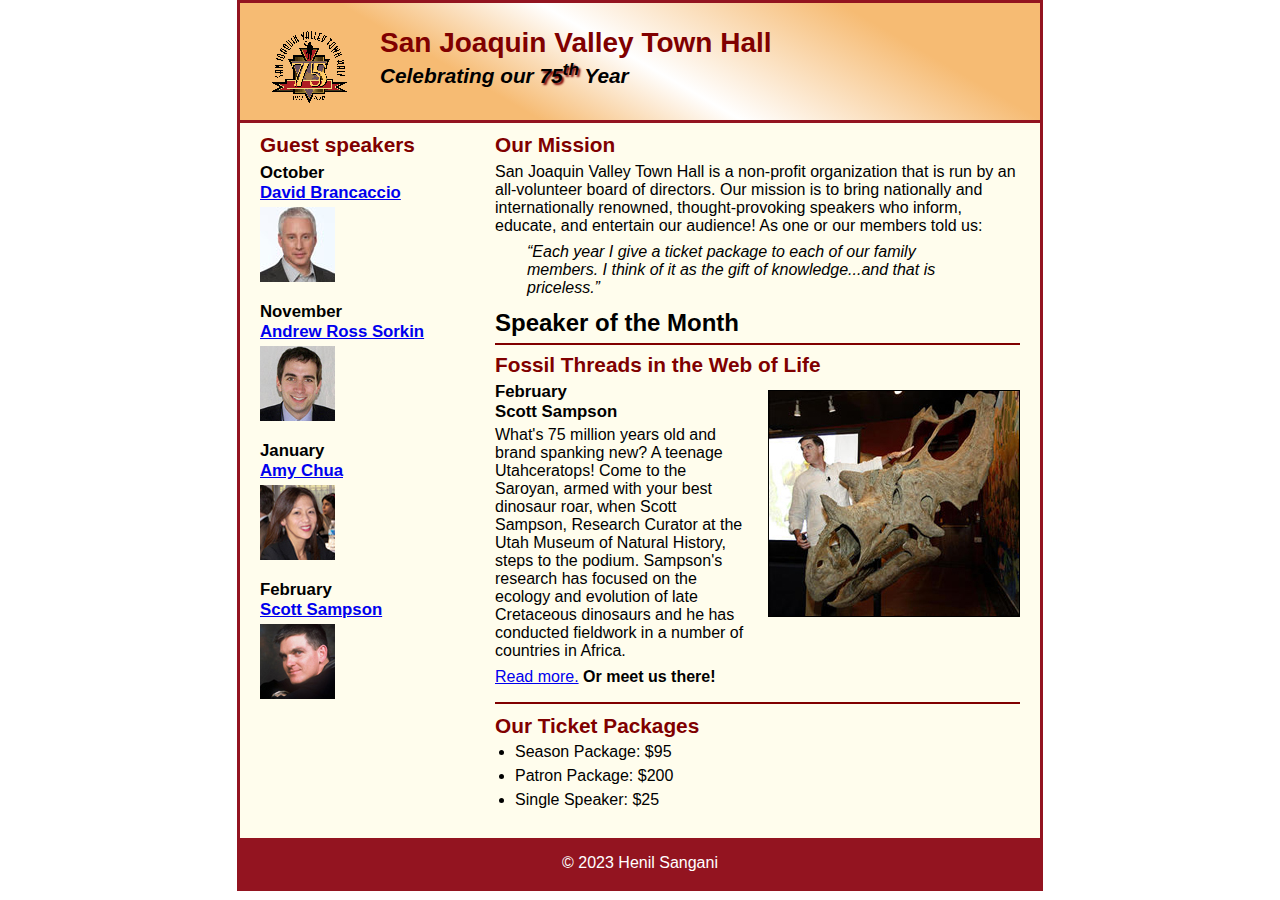
<file: index.html>
<!DOCTYPE html>
<html lang="en">

<head>
	<meta charset="utf-8">
	<title>San Joaquin Valley Town Hall</title>
	<link rel="shortcut icon" href="images%20/favicon.ico">
	<link rel="stylesheet" href="styles/c6_main.css">
</head>

<body>
    <header>
		<img src="images%20/town_hall_logo.gif" alt="Town Hall logo" height="80">
		<h2>San Joaquin Valley Town Hall</h2>
		<h3>Celebrating our <span class="shadow">75<sup>th</sup></span> Year</h3>
	</header>
	<main>
		<section>
			<h2>Our Mission</h2>
			<p>San Joaquin Valley Town Hall is a non-profit organization that is run by an 
				all-volunteer board of directors. Our mission is to bring nationally and 
				internationally renowned, thought-provoking speakers who inform, educate, 
				and entertain our audience! As one or our members told us:</p>
			<blockquote>&ldquo;Each year I give a ticket package to each of our family members. 
				I think of it as the gift of knowledge...and that is priceless.&rdquo;</blockquote>
			<h1>Speaker of the Month</h1>
			<article>
				<h2>Fossil Threads in the Web of Life</h2>
				<img src="images%20/sampson_dinosaur.jpg" alt="Scott Sampson with dinosaur">
				<h3>February<br>
				Scott Sampson</h3>
				<p>What's 75 million years old and brand spanking new? A teenage Utahceratops! 
				Come to the Saroyan, armed with your best dinosaur roar, when Scott Sampson, Research 
				Curator at the Utah Museum of Natural History, steps to the podium. Sampson's research 
				has focused on the ecology and evolution of late Cretaceous dinosaurs and he has conducted 
				fieldwork in a number of countries in Africa.</p>
				<p><a href="speakers/c6_sampson.html">Read more.</a>&nbsp;<b>Or meet us there!</b></p>
			</article>

			<h2>Our Ticket Packages</h2>
			<ul>
				<li>Season Package: $95</li>
				<li>Patron Package: $200</li>
				<li>Single Speaker: $25</li>
			</ul>
		</section>
		<aside>
			<h2>Guest speakers</h2>
			<h3>October<br><a href="speakers/brancaccio.html">David Brancaccio</a></h3>
			<img src="images%20/brancaccio75.jpg" alt="David Brancaccio photo">
			<h3>November<br><a href="speakers/sorkin.html">Andrew Ross Sorkin</a></h3>
			<img src="images%20/sorkin75.jpg" alt="Andrew Ross Sorkin photo">
			<h3>January<br><a href="speakers/chua.html">Amy Chua</a></h3>
			<img src="images%20/chua75.jpg" alt="Amy Chua photo">
			<h3>February<br><a href="speakers/c6_sampson.html">Scott Sampson</a></h3>
			<img src="images%20/sampson75.jpg" alt="Scott Sampson photo">
		</aside>
	</main>
	<footer>
		<p>&copy; 2023 Henil Sangani</p>
	</footer>
</body>
</html>
</file>
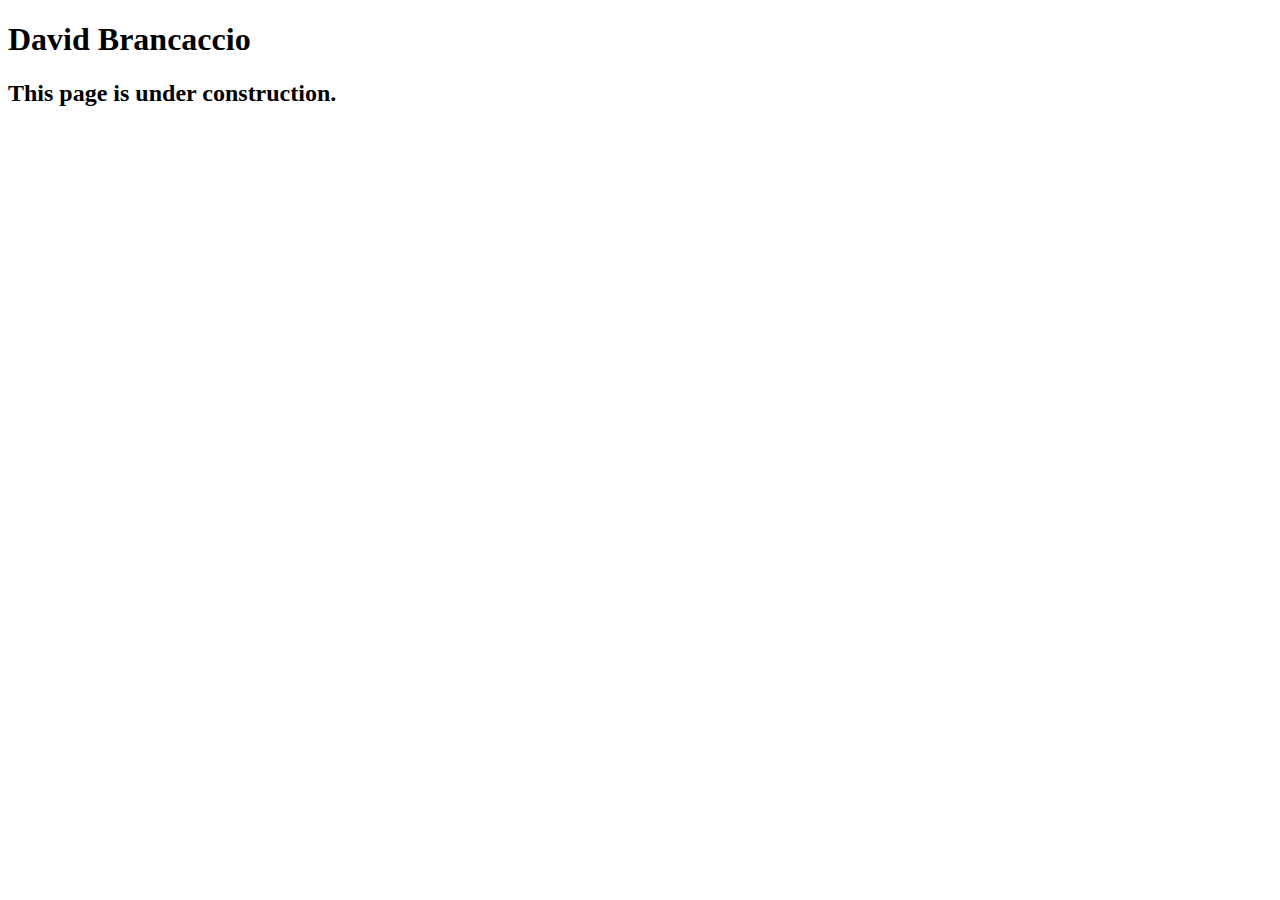
<file: speakers/brancaccio.html>
<!DOCTYPE html>
<html lang="en">

<head>
	<meta charset="utf-8">
	<title>San Joaquin Valley Town Hall</title>
	<link rel="shortcut icon" href="images/favicon.ico">
</head>

<body>
    <main>
	    <h1>David Brancaccio</h1>
	    <h2>This page is under construction.</h2>	        
    </main>
</body>

</html>
</file>
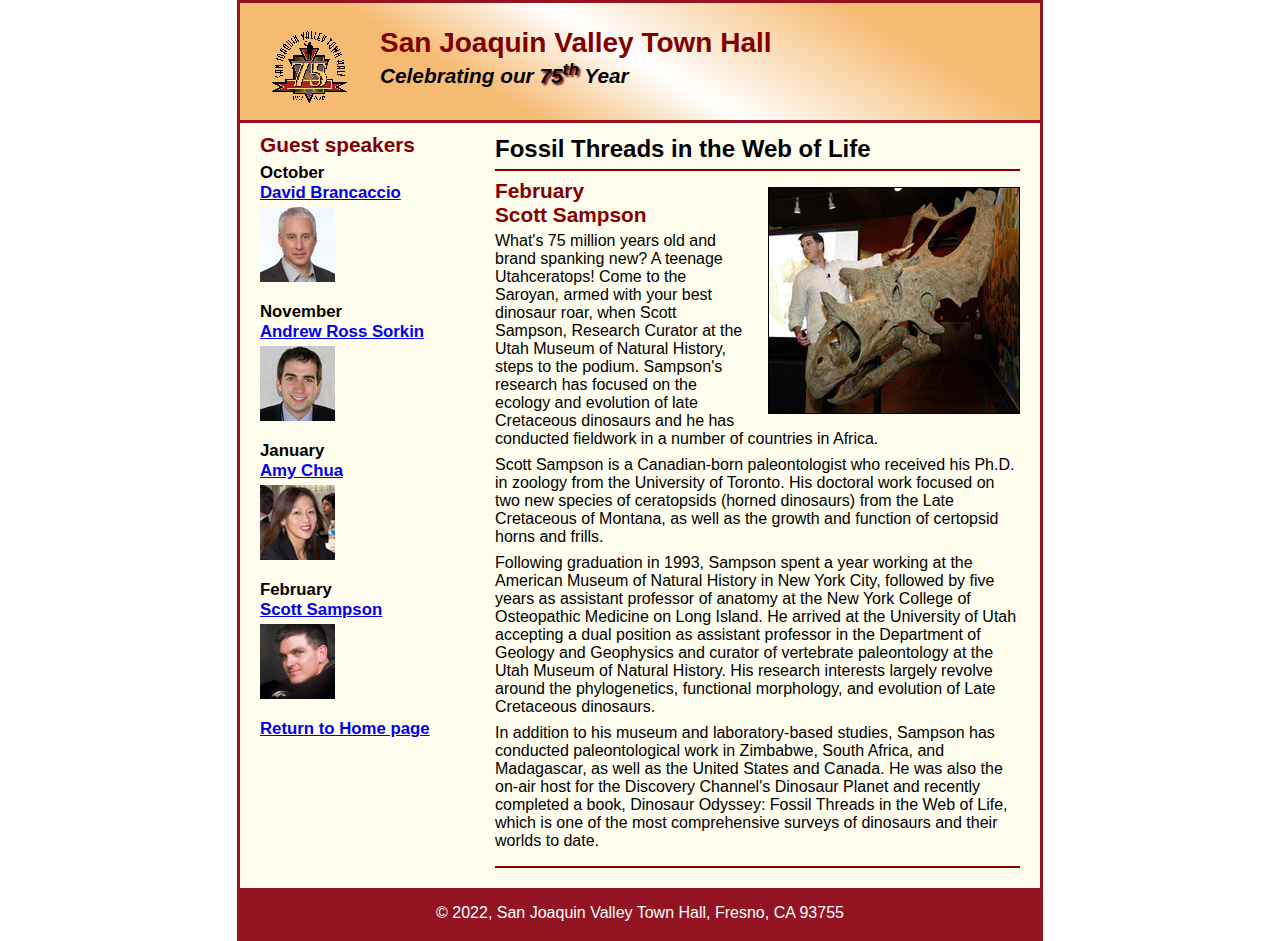
<file: speakers/c6_sampson.html>
<!DOCTYPE html>
<html lang="en">

<head>
	<meta charset="utf-8">
	<title>San Joaquin Valley Town Hall</title>
	<link rel="shortcut icon" href="../images/favicon.ico">
	<link rel="stylesheet" href="../styles/c6_speaker.css">
</head>

<body>
	<header>
		<img src="../images%20/town_hall_logo.gif" alt="Town Hall logo" height="80">
		<h2>San Joaquin Valley Town Hall</h2>
		<h3>Celebrating our <span class="shadow">75<sup>th</sup></span> Year</h3>
	</header>
	<main>
		<section>
			<h1>Fossil Threads in the Web of Life</h1>
			<article>
				<img src="../images%20/sampson_dinosaur.jpg" alt="Scott Sampson with dinosaur">
				<h2>February<br>Scott Sampson</h2>
				<p>What's 75 million years old and brand spanking new? A teenage Utahceratops! Come to the 
				   Saroyan, armed with your best dinosaur roar, when Scott Sampson, Research Curator at the 
				   Utah Museum of Natural History, steps to the podium. Sampson's research has focused on the 
				   ecology and evolution of late Cretaceous dinosaurs and he has conducted fieldwork in a number 
				   of countries in Africa.</p>
				<p>Scott Sampson is a Canadian-born paleontologist who received his Ph.D. in zoology from the 
				   University of Toronto. His doctoral work focused on two new species of ceratopsids (horned 
				   dinosaurs) from the Late Cretaceous of Montana, as well as the growth and function of certopsid 
				   horns and frills.</p>
				<p>Following graduation in 1993, Sampson spent a year working at the American Museum of Natural 
				   History in New York City, followed by five years as assistant professor of anatomy at the New 
				   York College of Osteopathic Medicine on Long Island. He arrived at the University of Utah 
				   accepting a dual position as assistant professor in the Department of Geology and Geophysics 
				   and curator of vertebrate paleontology at the Utah Museum of Natural History. His research 
				   interests largely revolve around the phylogenetics, functional morphology, and evolution of 
				   Late Cretaceous dinosaurs.</p>
				<p>In addition to his museum and laboratory-based studies, Sampson has conducted paleontological 
				   work in Zimbabwe, South Africa, and Madagascar, as well as the United States and Canada. He was 
				   also the on-air host for the Discovery Channel's Dinosaur Planet and recently completed a book, 
				   Dinosaur Odyssey: Fossil Threads in the Web of Life, which is one of the most 
				   comprehensive surveys of dinosaurs and their worlds to date.</p>
			</article>
		</section>
		
		<aside>
			<h2>Guest speakers</h2>
			<h3>October<br><a href="brancaccio.html">David Brancaccio</a></h3>
			<img src="../images%20/brancaccio75.jpg" alt="David Brancaccio photo">
			<h3>November<br><a href="sorkin.html">Andrew Ross Sorkin</a></h3>
			<img src="../images%20/sorkin75.jpg" alt="Andrew Ross Sorkin photo">
			<h3>January<br><a href="chua.html">Amy Chua</a></h3>
			<img src="../images%20/chua75.jpg" alt="Amy Chua photo">
			<h3>February<br><a href="c6_sampson.html">Scott Sampson</a></h3>
			<img src="../images%20/sampson75.jpg" alt="Scott Sampson photo">
			<h3><a href="../index.html">Return to Home page</a></h3>
		</aside>
	</main>
	<footer>
		<p>&copy; 2022, San Joaquin Valley Town Hall, Fresno, CA 93755</p>
	</footer>
</body>
</html>
</file>
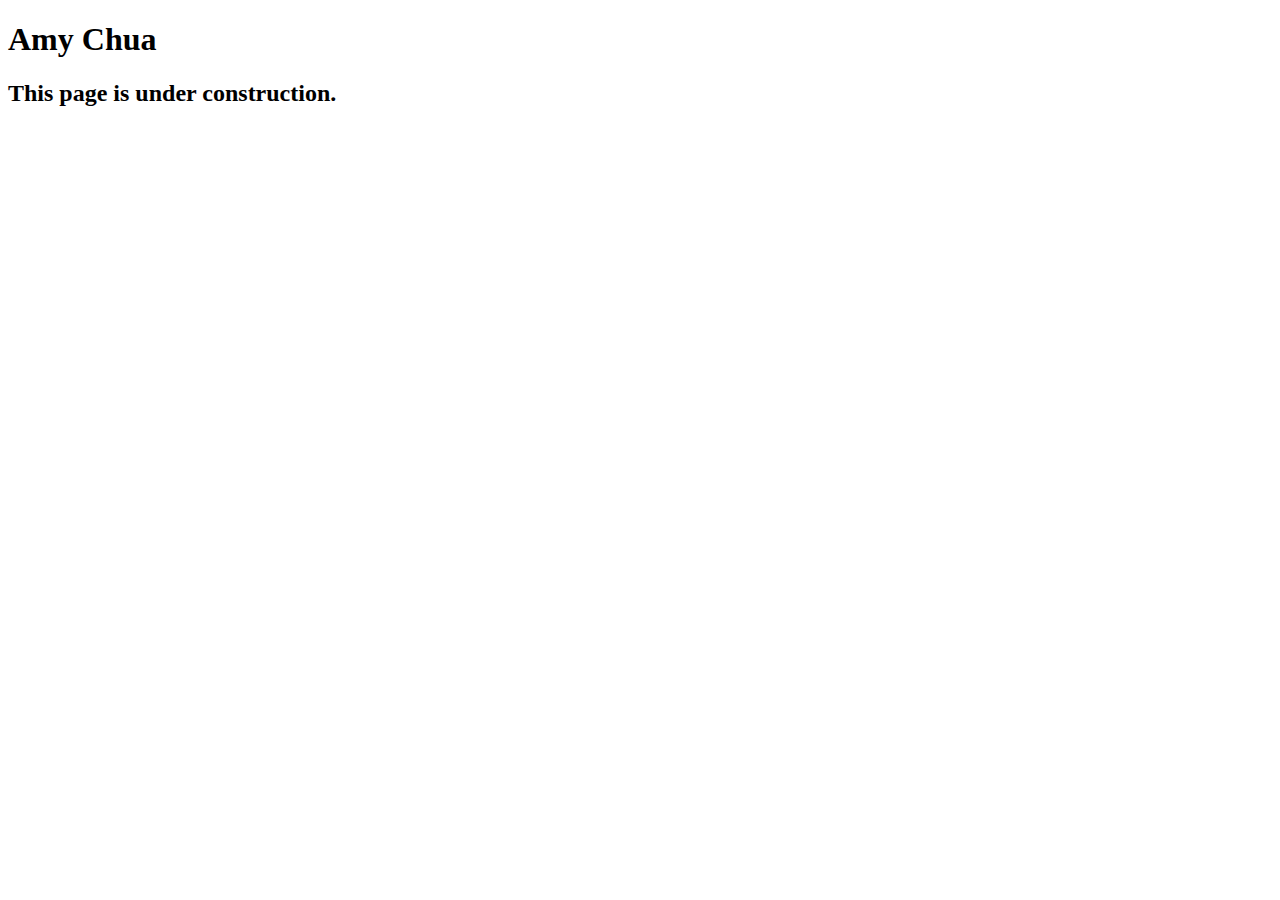
<file: speakers/chua.html>
<!DOCTYPE html>
<html lang="en">

<head>
	<meta charset="utf-8">
	<title>San Joaquin Valley Town Hall</title>
	<link rel="shortcut icon" href="images/favicon.ico">
</head>

<body>
	<main>
		<h1>Amy Chua</h1>
		<h2>This page is under construction.</h2>
	</main>
</body>

</html>
</file>
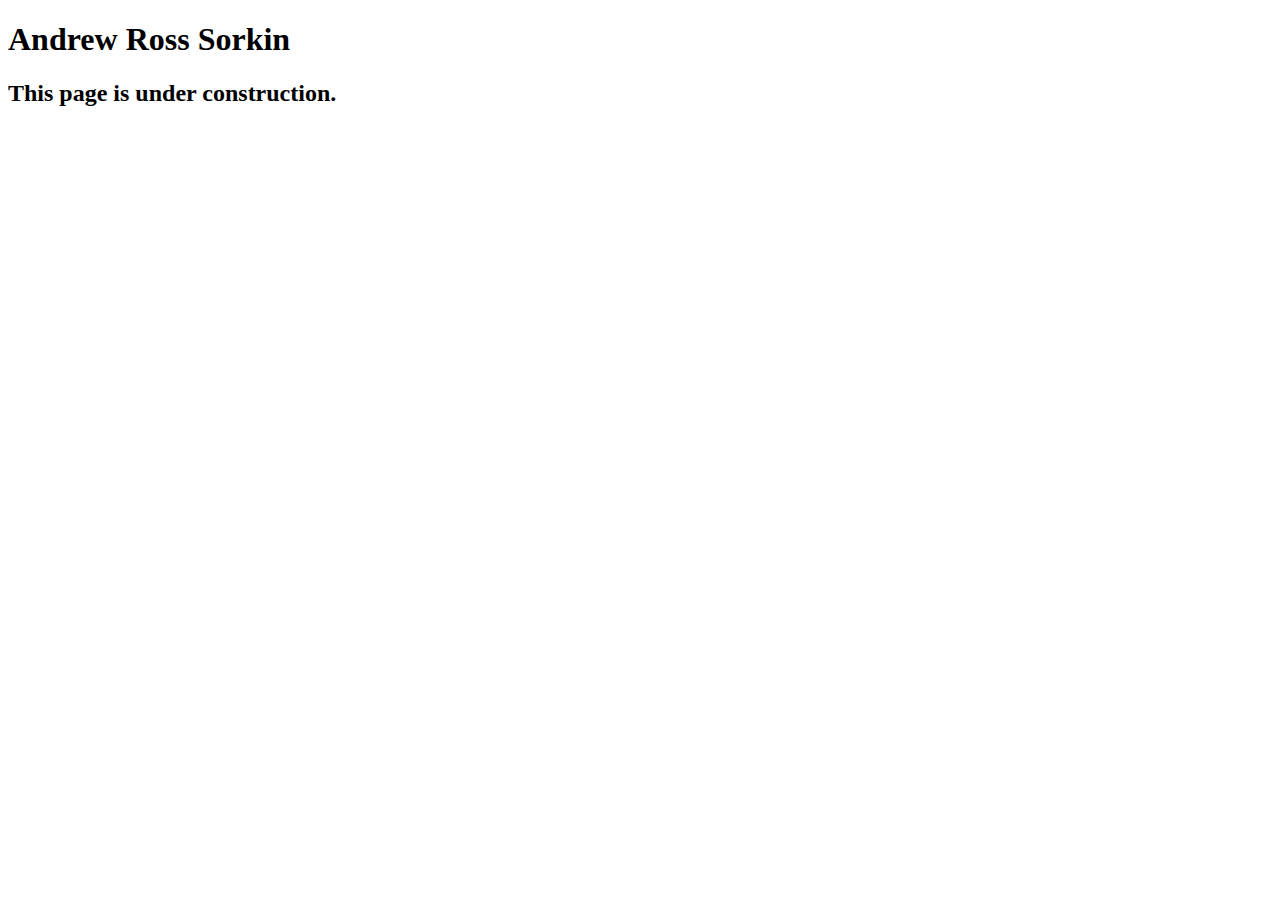
<file: speakers/sorkin.html>
<!DOCTYPE html>
<html lang="en">

<head>
	<meta charset="utf-8">
	<title>San Joaquin Valley Town Hall</title>
	<link rel="shortcut icon" href="images/favicon.ico">
</head>

<body>
	<main>
		<h1>Andrew Ross Sorkin</h1>
		<h2>This page is under construction.</h2>
	</main>
</body>

</html>
</file>
<file: styles/c6_main.css>
/* the styles for the elements */
* {
	margin: 0;
	padding: 0;
}
html {
	background-color: white;
}
body {
	font-family: Arial, Helvetica, sans-serif;
	font-size: 100%;
	width: 800px;
	margin: 0 auto;
	border: 3px solid #931420;
	background-color: #fffded;
}
a:focus, a:hover {
	font-style: italic;
}
/* the styles for the header */
header {
    padding: 1.5em 0 2em 0;
    border-bottom: 3px solid #931420;
        background-image: -moz-linear-gradient(
        30deg, #f6bb73 0%, #f6bb73 30%, white 50%, #f6bb73 80%, #f6bb73 100%);
    background-image: -webkit-linear-gradient(
        30deg, #f6bb73 0%, #f6bb73 30%, white 50%, #f6bb73 80%, #f6bb73 100%);
    background-image: -o-linear-gradient(
        30deg, #f6bb73 0%, #f6bb73 30%, white 50%, #f6bb73 80%, #f6bb73 100%);
    background-image: linear-gradient(
        30deg, #f6bb73 0%, #f6bb73 30%, white 50%, #f6bb73 80%, #f6bb73 100%);
}
header h2 {
    font-size: 175%;
    color: #800000;
}
header h3 {
    font-size: 130%;
    font-style: italic;
}
header img {
    float: left;
    padding: 0 30px;
}
.shadow {
    text-shadow: 2px 2px 2px #800000;
}
/* the styles for the section */
section {
    width: 525px;
    float: right;
    padding: 0 20px 20px 20px;
}
section h1 {
    font-size: 150%;
    padding: .5em 0 .25em 0;
    margin: 0;
}
section h2 {
    color: #800000;
    font-size: 130%;
    padding: .5em 0 .25em 0;
}
section p {
    padding-bottom: .5em;
}
section blockquote {
    padding: 0 2em;
    font-style: italic;
}
section ul {
    padding: 0 0 .25em 1.25em;
}
section li {
    padding-bottom: .35em;
}

/* the styles for the article */
article {
    padding: .5em 0;
    border-top: 2px solid #800000;
    border-bottom: 2px solid #800000;
}
article h2 {
    padding-top: 0;
}
article h3 {
    font-size: 105%;
    padding-bottom: .25em;
}
article img {
    float: right;
    margin: .5em 0 1em 1em;
    border: 1px solid black;
}

/*the styles for the aside */
aside {
    width: 215px;
    float: left;
    padding: 0 0 20px 20px;
}
aside h2 {
    color: #800000;
    font-size: 130%;
    padding: .5em 0 .25em 0;
}
aside h3 {
    font-size: 105%;
    padding-bottom: .25em;
}
aside img {
    padding-bottom: 1em;
}

/* the styles for the footer */
footer {
	background-color: #931420;
	clear: both;

}
footer p {
	text-align: center;
	color: white;
	padding: 1em 0;
}
</file>
<file: styles/c6_speaker.css>
/* the styles for the elements */
* {
	margin: 0;
	padding: 0;
}
html {
	background-color: white;
}
body {
	font-family: Arial, Helvetica, sans-serif;
    font-size: 100%;
    width: 800px;
    margin: 0 auto;
    border: 3px solid #931420;
    background-color: #fffded;
}
a:focus, a:hover {
	font-style: italic;
}
/* the styles for the header */
header {
	padding: 1.5em 0 2em 0;
	border-bottom: 3px solid #931420;
		background-image: -moz-linear-gradient(
	    30deg, #f6bb73 0%, #f6bb73 30%, white 50%, #f6bb73 80%, #f6bb73 100%);
	background-image: -webkit-linear-gradient(
	    30deg, #f6bb73 0%, #f6bb73 30%, white 50%, #f6bb73 80%, #f6bb73 100%);
	background-image: -o-linear-gradient(
	    30deg, #f6bb73 0%, #f6bb73 30%, white 50%, #f6bb73 80%, #f6bb73 100%);
	background-image: linear-gradient(
	    30deg, #f6bb73 0%, #f6bb73 30%, white 50%, #f6bb73 80%, #f6bb73 100%);
}
header h2 {
	font-size: 175%;
	color: #800000;
}
header h3 {
	font-size: 130%;
	font-style: italic;
}
header img {
	float: left;
	padding: 0 30px;
}
.shadow {
	text-shadow: 2px 2px 2px #800000;
}
/* the styles for the section */
section {
	width: 525px;
	float: right;
	padding: 0 20px 20px 20px;
}
section h1 {
	font-size: 150%;
	padding: .5em 0 .25em 0;
	margin: 0;
}
section h2 {
	color: #800000;
	font-size: 130%;
	padding: .5em 0 .25em 0;
}
section p {
	padding-bottom: .5em;
}
section blockquote {
	padding: 0 2em;
	font-style: italic;
}
section ul {
	padding: 0 0 .25em 1.25em;
}
section li {
	padding-bottom: .35em;
}

/* the styles for the article */
article {
	padding: .5em 0;
	border-top: 2px solid #800000;
	border-bottom: 2px solid #800000;
}
article h2 {
	padding-top: 0;
}
article h3 {
	font-size: 105%;
	padding-bottom: .25em;
}
article img {
	float: right;
	margin: .5em 0 1em 1em;
	border: 1px solid black;
}

/* the styles for the aside */
aside {
	width: 215px;
	float: right;
	padding: 0 0 20px 20px;
}
aside h2 {
	color: #800000;
	font-size: 130%;
	padding: .5em 0 .25em 0;
}
aside h3 {
	font-size: 105%;
	padding-bottom: .25em;
}
aside img {
	padding-bottom: 1em;
}

/* the styles for the footer */
footer {
	background-color: #931420;
	clear: both;

}
footer p {
	text-align: center;
	color: white;
	padding: 1em 0;
}
</file>
